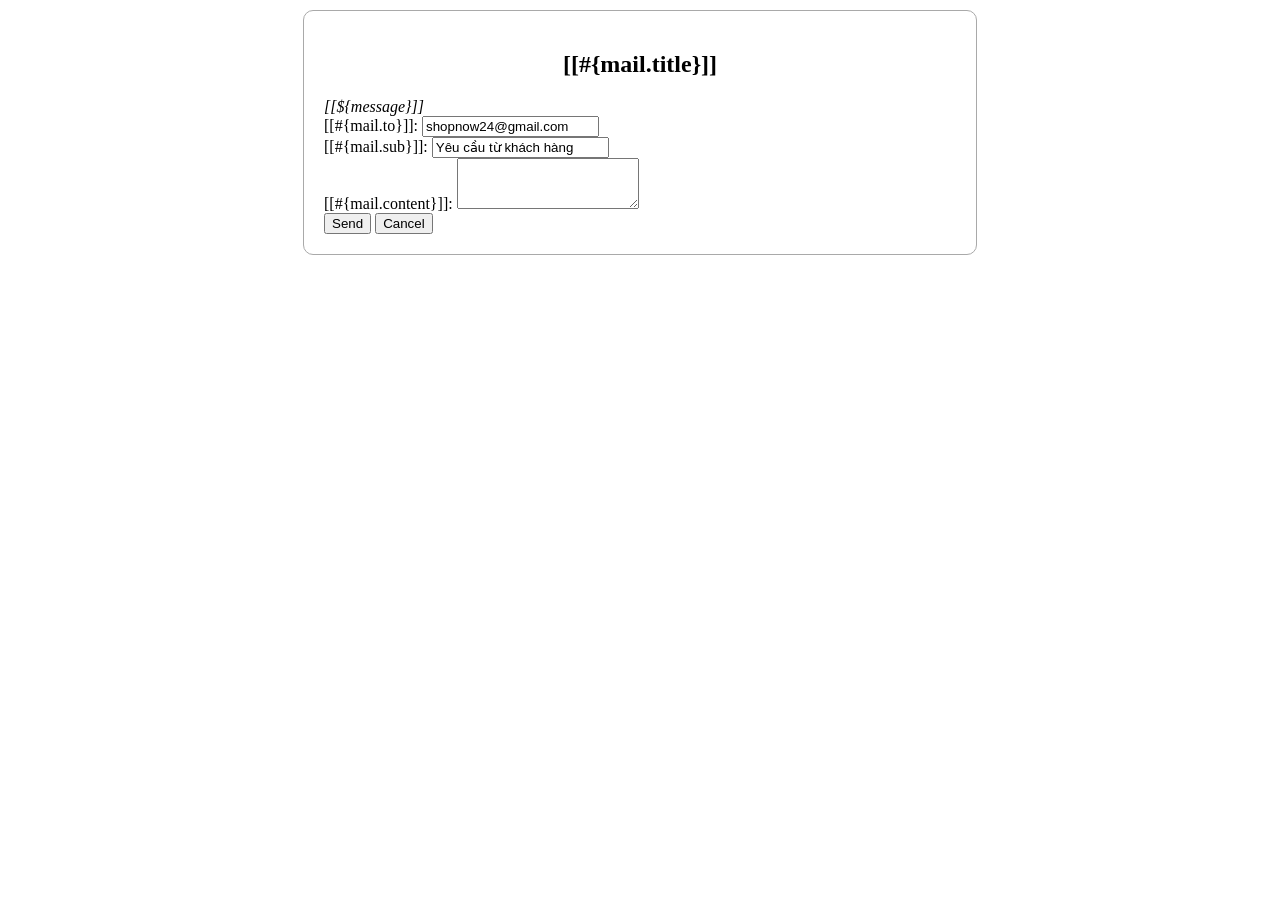
<file: src/main/resources/templates/SendMail/index.html>
<!DOCTYPE html>
<html xmlns:th="http://www.thymeleaf.org"
    th:replace="~{/layout/fragment :: dynamic(~{::main})}">

<body>
	<main>
		<div class="container" style="margin-top: 10px;">
			<div class="row"
				style="border: 1px darkgrey solid; border-radius: 10px; width: 50%; margin: 0 auto; padding: 20px;">
				<div class="col-sm-12">
					<h2 style="text-align: center;"><label>[[#{mail.title}]]</label></h2>
					<div th:if="${message != null}" class="alert alert-primary"
						role="alert"> 
					<i>[[${message}]]</i>
				</div>
					<form action="/user/send" method="post">
						<div class="form-group">
							<label>[[#{mail.to}]]: </label> 
							<input type="email" 
								class="form-control" name="to" value="shopnow24@gmail.com" readonly>
						</div>
						<div class="form-group">
							<label>[[#{mail.sub}]]:</label>
							<input type="text"
							class="form-control" name="subject" value="Yêu cầu từ khách hàng" readonly>
						</div>
						<div class="form-group">
							<label>[[#{mail.content}]]:</label>
							<textarea class="form-control" required rows="3"  name="content"></textarea>
						</div>
						<div class="btn-mail-bottom">
							<button type="submit" class="btn btn-primary mr-3">Send</button>
						<button type="reset" class="btn btn-primary">Cancel</button>
						</div>
					</form>
				</div>
			</div>
		</div>
	</main>	
</body>
</html>
</file>
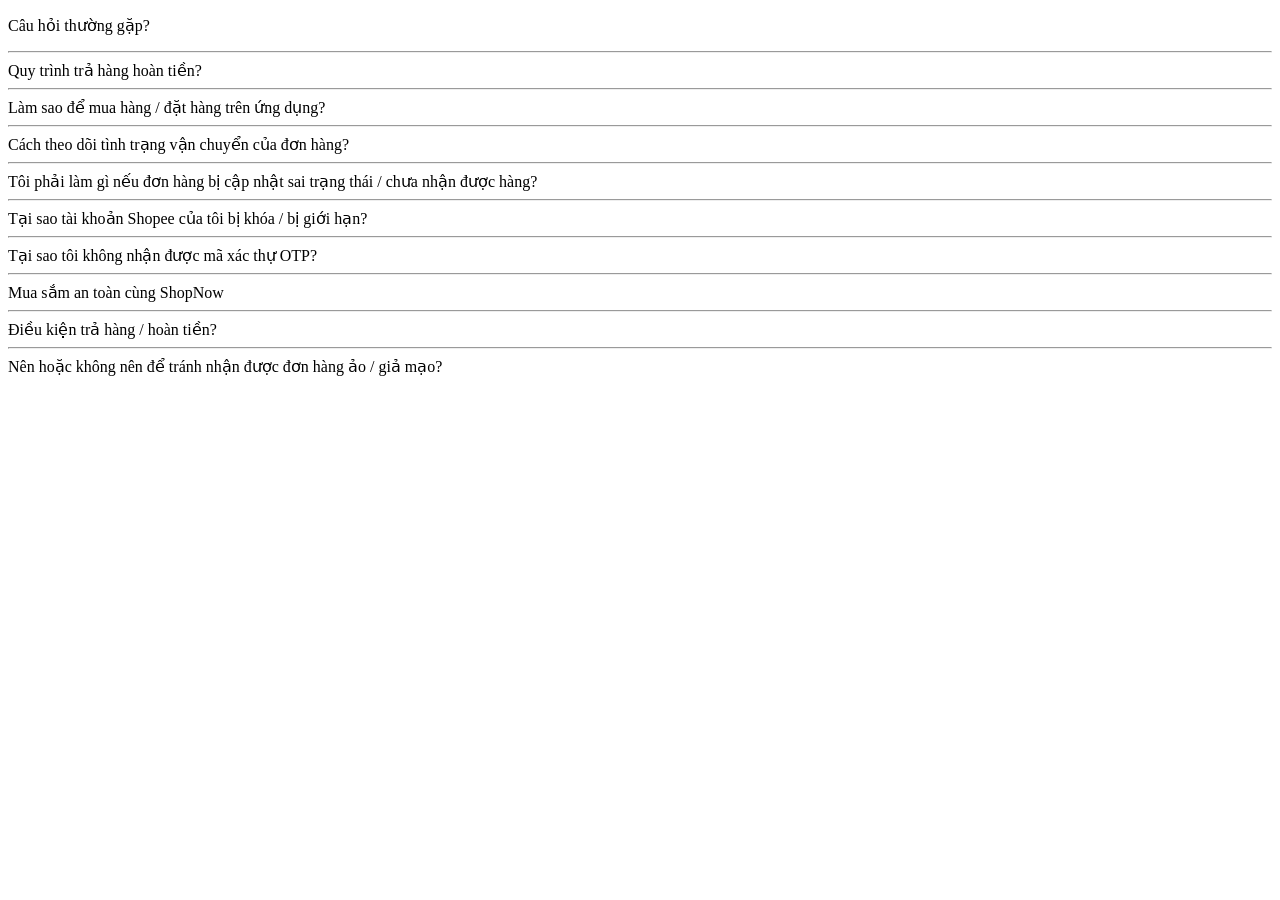
<file: src/main/resources/templates/help/help.html>
<!DOCTYPE html>
<html xmlns:th="http://www.thymeleaf.org" 
th:replace="~{/help/fragment :: dynamic(~{::body})}">
<body>
        <div class="col">
            <div class="content">
                <p class="fs-4 text-justify ">Câu hỏi thường gặp?</p>
            </div>
            <hr>
            <a th:href="@{help/help1}" type="button" class="btn">Quy trình trả hàng hoàn tiền?</a>
            <hr>
            <a th:href="@{help/help3}" type="button" class="btn">Làm sao để mua hàng / đặt hàng trên ứng dụng?</a>
            <hr>
            <a th:href="@{help/help2}" type="button" class="btn">Cách theo dõi tình trạng vận chuyển của đơn hàng?</a>
            <hr>
            <a th:href="@{help/help4}" type="button" class="btn">Tôi phải làm gì nếu đơn hàng bị cập nhật sai trạng thái / chưa nhận được
                hàng?</a>
            <hr>
            <a th:href="@{help/help5}" type="button" class="btn">Tại sao tài khoản Shopee của tôi bị khóa / bị giới hạn?</a>
            <hr>
            <a th:href="@{help/help6}" type="button" class="btn">Tại sao tôi không nhận được mã xác thự OTP?</a>
            <hr>
            <a th:href="@{help/help7}" type="button" class="btn">Mua sắm an toàn cùng ShopNow</a>
            <hr>
            <a th:href="@{help/help8}" type="button" class="btn">Điều kiện trả hàng / hoàn tiền?</a>
            <hr>
            <a th:href="@{help/help9}" type="button" class="btn">Nên hoặc không nên để tránh nhận được đơn hàng ảo / giả mạo?</a>
        </div>
</body>
</html>
</file>
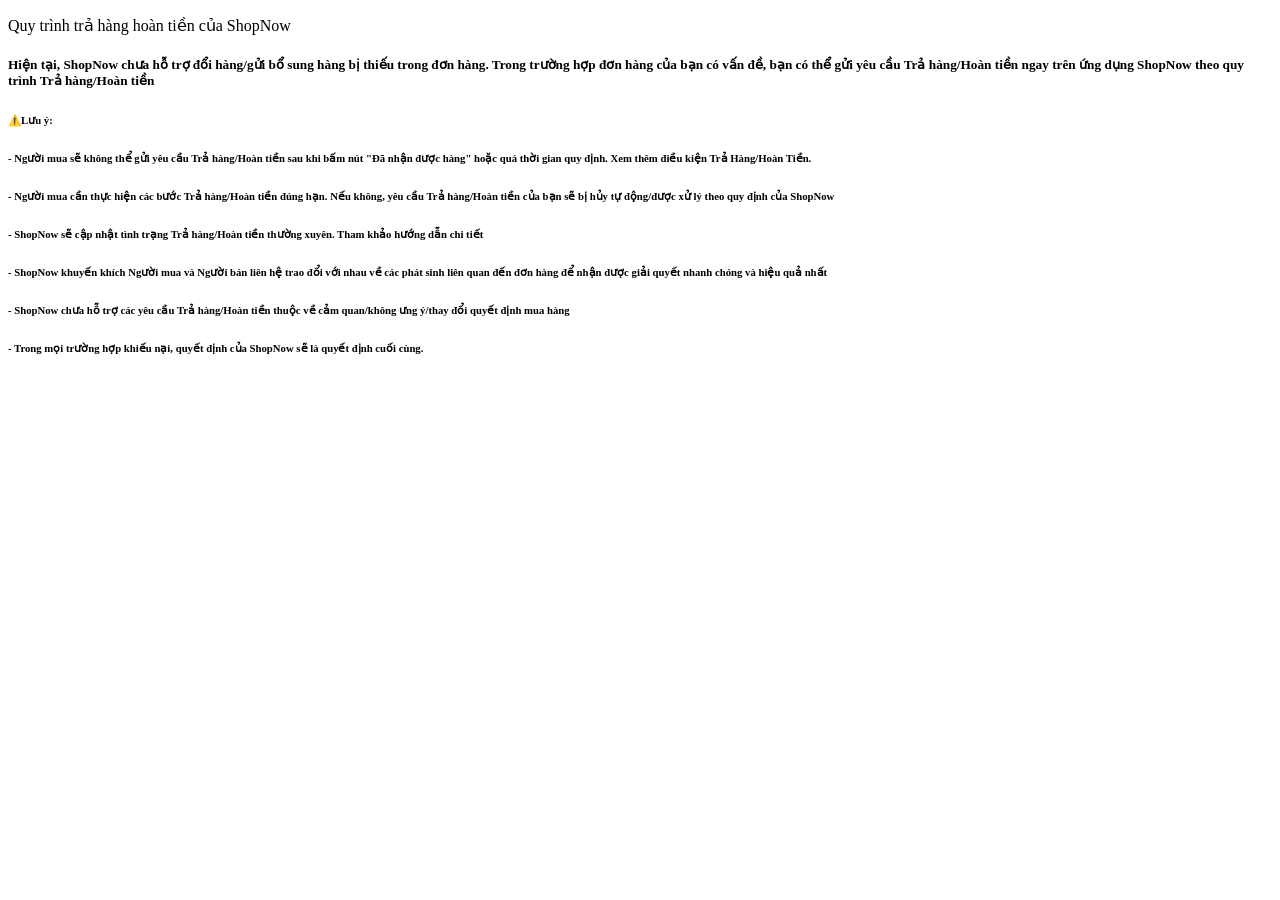
<file: src/main/resources/templates/help/help_1.html>
<!DOCTYPE html>
<html xmlns:th="http://www.thymeleaf.org" 
th:replace="~{/help/fragment :: dynamic(~{::body})}">
<link rel="shortcut icon" href=/assets/images/img_logoHome.png/>
<body>
    <div class="txt">
        <p class="fs-4  text-center text-justify  ">Quy trình trả hàng hoàn tiền của ShopNow</p>
    </div>
    <h5>Hiện tại, ShopNow chưa hỗ trợ đổi hàng/gửi bổ sung hàng bị thiếu trong đơn hàng. Trong trường hợp đơn hàng của
        bạn có vấn
        đề, bạn có thể gửi yêu cầu Trả hàng/Hoàn tiền ngay trên ứng dụng ShopNow theo quy trình Trả hàng/Hoàn tiền</h5>
    <h6 class="indent">⚠️Lưu ý:</h6>
    <h6 class="indent"> - Người mua sẽ không thể gửi yêu cầu Trả hàng/Hoàn tiền sau khi bấm nút "Đã nhận được hàng" hoặc
        quá thời gian quy định.
        Xem thêm điều kiện Trả Hàng/Hoàn Tiền.</h6>
    <h6 class="indent">- Người mua cần thực hiện các bước Trả hàng/Hoàn tiền đúng hạn. Nếu không, yêu cầu Trả hàng/Hoàn
        tiền của bạn sẽ bị hủy tự
        động/được xử lý theo quy định của ShopNow</h6>
    <h6 class="indent">- ShopNow sẽ cập nhật tình trạng Trả hàng/Hoàn tiền thường xuyên. Tham khảo hướng dẫn chi tiết
    </h6>
    <h6 class="indent">- ShopNow khuyến khích Người mua và Người bán liên hệ trao đổi với nhau về các phát sinh liên quan
        đến đơn hàng để nhận
        được giải quyết nhanh chóng và hiệu quả nhất</h6>
    <h6 class="indent"> - ShopNow chưa hỗ trợ các yêu cầu Trả hàng/Hoàn tiền thuộc về cảm quan/không ưng ý/thay đổi quyết
        định mua hàng</h6>
    <h6 class="indent">- Trong mọi trường hợp khiếu nại, quyết định của ShopNow sẽ là quyết định cuối cùng.</h6>
</body>

</html>
</file>
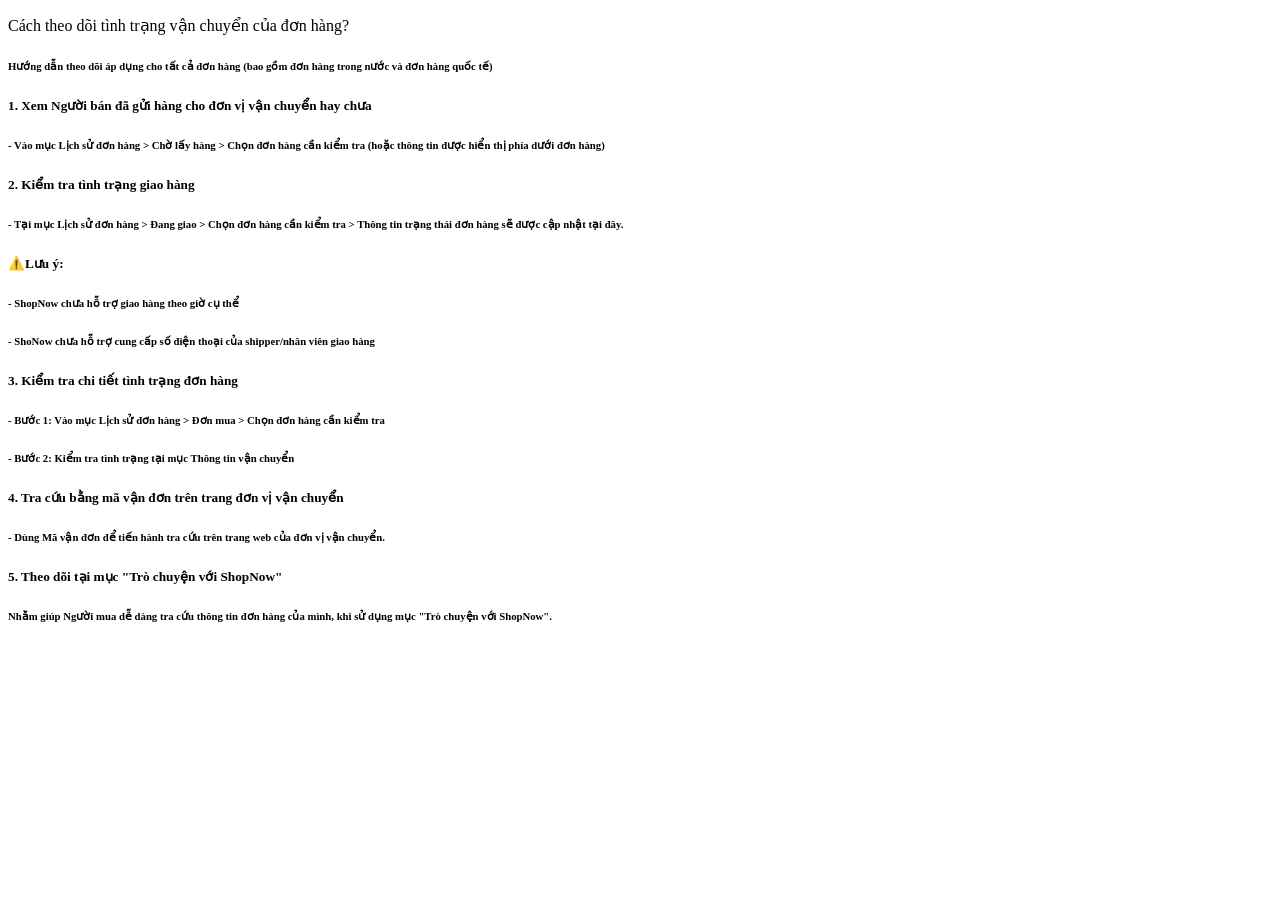
<file: src/main/resources/templates/help/help_2.html>
<!DOCTYPE html>
<html xmlns:th="http://www.thymeleaf.org" 
th:replace="~{/help/fragment :: dynamic(~{::body})}">
<body>
    <div class="txt">
        <p class="fs-4  text-center text-justify  ">Cách theo dõi tình trạng vận chuyển của đơn hàng?</p>
    </div>
    <h6>Hướng dẫn theo dõi áp dụng cho tất cả đơn hàng (bao gồm đơn hàng trong nước và đơn hàng quốc tế)</h6>
    <h5>1. Xem Người bán đã gửi hàng cho đơn vị vận chuyển hay chưa</h5>
    <h6 class="indent">- Vào mục Lịch sử đơn hàng > Chờ lấy hàng > Chọn đơn hàng cần kiểm tra (hoặc thông tin được hiển thị phía dưới
        đơn hàng)</h6>
    <h5>2. Kiểm tra tình trạng giao hàng</h5>
    <h6 class="indent"> - Tại mục Lịch sử đơn hàng > Đang giao > Chọn đơn hàng cần kiểm tra > Thông tin trạng thái đơn hàng sẽ được
        cập nhật tại đây.</h6>
    <h5>⚠️Lưu ý:</h5>
    <h6 class="indent">- ShopNow chưa hỗ trợ giao hàng theo giờ cụ thể</h6>
    <h6 class="indent">- ShoNow chưa hỗ trợ cung cấp số điện thoại của shipper/nhân viên giao hàng
    </h6>
    <h5>3. Kiểm tra chi tiết tình trạng đơn hàng</h5>
    <h6 class="indent">- Bước 1: Vào mục Lịch sử đơn hàng > Đơn mua > Chọn đơn hàng cần kiểm tra</h6>
    <h6 class="indent"> - Bước 2: Kiểm tra tình trạng tại mục Thông tin vận chuyển</h6>
    <h5>4. Tra cứu bằng mã vận đơn trên trang đơn vị vận chuyển</h5>
    <h6 class="indent">- Dùng Mã vận đơn để tiến hành tra cứu trên trang web của đơn vị vận chuyển.</h6>
    <h5>5. Theo dõi tại mục "Trò chuyện với ShopNow"</h5>
    <h6 class="indent">Nhằm giúp Người mua dễ dàng tra cứu thông tin đơn hàng của mình, khi sử dụng mục "Trò chuyện với
        ShopNow".</h6>
</body>
</html>
</file>
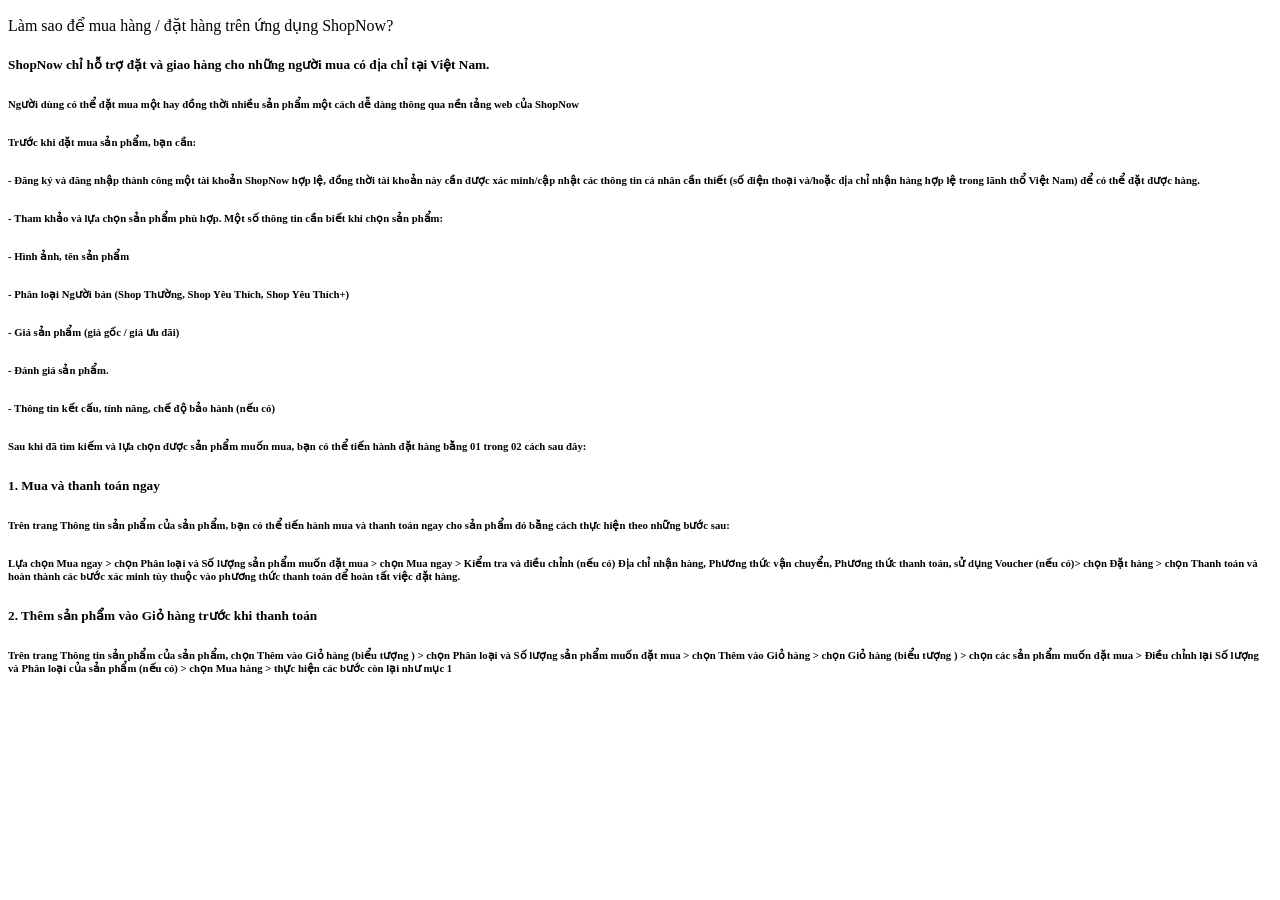
<file: src/main/resources/templates/help/help_3.html>
<!DOCTYPE html>
<html xmlns:th="http://www.thymeleaf.org" 
th:replace="~{/help/fragment :: dynamic(~{::body})}">
<body>
    <div class="txt">
        <p class="fs-4  text-center text-justify  ">Làm sao để mua hàng / đặt hàng trên ứng dụng ShopNow?</p>
    </div>
    <h5>ShopNow chỉ hỗ trợ đặt và giao hàng cho những người mua có địa chỉ tại Việt Nam.</h5>
    <h6>Người dùng có thể đặt mua một hay đồng thời nhiều sản phẩm một cách dễ dàng thông qua nền
        tảng web của ShopNow</h6>
    <h6>Trước khi đặt mua sản phẩm, bạn cần:</h6>
    <h6 class="indent"> - Đăng ký và đăng nhập thành công một tài khoản ShopNow hợp lệ, đồng thời tài khoản này cần được
        xác minh/cập nhật các
        thông tin cá nhân cần thiết (số điện thoại và/hoặc địa chỉ nhận hàng hợp lệ trong lãnh thổ Việt Nam) để có thể
        đặt được
        hàng.</h6>
    <h6 class="indent">- Tham khảo và lựa chọn sản phẩm phù hợp. Một số thông tin cần biết khi chọn sản phẩm:</h6>
    <h6 class="indent">- Hình ảnh, tên sản phẩm
    </h6>
    <h6 class="indent">- Phân loại Người bán (Shop Thường, Shop Yêu Thích, Shop Yêu Thích+)</h6>
    <h6 class="indent"> - Giá sản phẩm (giá gốc / giá ưu đãi)</h6>
    <h6 class="indent">- Đánh giá sản phẩm.</h6>
    <h6 class="indent">- Thông tin kết cấu, tính năng, chế độ bảo hành (nếu có)</h6>
    <h6>Sau khi đã tìm kiếm và lựa chọn được sản phẩm muốn mua, bạn có thể tiến hành đặt hàng bằng 01 trong 02 cách sau
        đây:</h6>
    <h5>1. Mua và thanh toán ngay</h5>
    <h6>Trên trang Thông tin sản phẩm của sản phẩm, bạn có thể tiến hành mua và thanh toán ngay cho sản phẩm đó bằng
        cách thực
        hiện theo những bước sau:</h6>
    <h6>Lựa chọn Mua ngay > chọn Phân loại và Số lượng sản phẩm muốn đặt mua > chọn Mua ngay > Kiểm tra và điều chỉnh
        (nếu có)
        Địa chỉ nhận hàng, Phương thức vận chuyển, Phương thức thanh toán, sử dụng Voucher (nếu có)> chọn
        Đặt
        hàng > chọn Thanh toán và hoàn thành các bước xác minh tùy thuộc vào phương thức thanh toán để hoàn tất việc đặt
        hàng.</h6>
    <h5>2. Thêm sản phẩm vào Giỏ hàng trước khi thanh toán</h5>
    <h6>Trên trang Thông tin sản phẩm của sản phẩm, chọn Thêm vào Giỏ hàng (biểu tượng ) > chọn Phân loại và Số lượng
        sản phẩm
        muốn đặt mua > chọn Thêm vào Giỏ hàng > chọn Giỏ hàng (biểu tượng ) > chọn các sản phẩm muốn đặt mua > Điều
        chỉnh lại Số
        lượng và Phân loại của sản phẩm (nếu có) > chọn Mua hàng > thực hiện các bước còn lại như mục 1</h6>
</body>
</html>
</file>
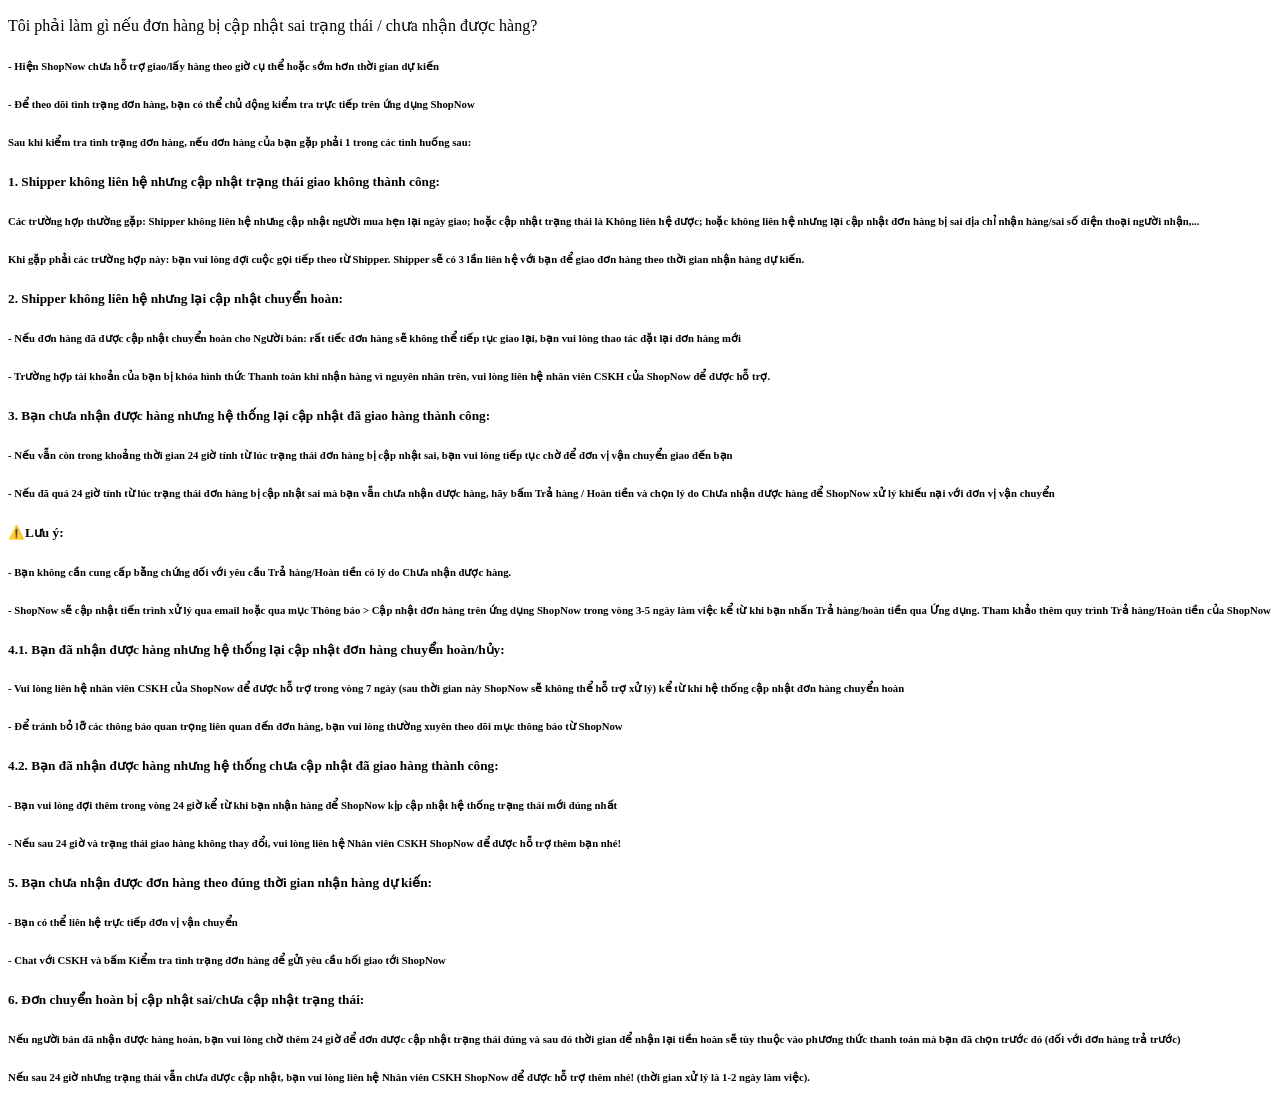
<file: src/main/resources/templates/help/help_4.html>
<!DOCTYPE html>
<html xmlns:th="http://www.thymeleaf.org" 
th:replace="~{/help/fragment :: dynamic(~{::body})}">
<body>
    <div class="txt">
        <p class="fs-4  text-center text-justify  ">Tôi phải làm gì nếu đơn hàng bị cập nhật sai trạng thái / chưa nhận
            được hàng?</p>
    </div>
    <h6 class="indent">- Hiện ShopNow chưa hỗ trợ giao/lấy hàng theo giờ cụ thể hoặc sớm hơn thời gian dự kiến</h6>
    <h6 class="indent">- Để theo dõi tình trạng đơn hàng, bạn có thể chủ động kiểm tra trực tiếp trên ứng dụng ShopNow
    </h6>
    <h6>Sau khi kiểm tra tình trạng đơn hàng, nếu đơn hàng của bạn gặp phải 1 trong các tình huống sau:</h6>
    <h5>1. Shipper không liên hệ nhưng cập nhật trạng thái giao không thành công:</h5>
    <h6 class="indent">Các trường hợp thường gặp: Shipper không liên hệ nhưng cập nhật người mua hẹn lại ngày giao; hoặc
        cập nhật trạng thái là
        Không liên hệ được; hoặc không liên hệ nhưng lại cập nhật đơn hàng bị sai địa chỉ nhận hàng/sai số điện thoại
        người
        nhận,...</h6>
    <h6 class="indent">Khi gặp phải các trường hợp này: bạn vui lòng đợi cuộc gọi tiếp theo từ Shipper. Shipper sẽ có 3
        lần liên hệ với bạn để
        giao đơn hàng theo thời gian nhận hàng dự kiến.</h6>
    <h5>2. Shipper không liên hệ nhưng lại cập nhật chuyển hoàn:</h5>
    <h6 class="indent">- Nếu đơn hàng đã được cập nhật chuyển hoàn cho Người bán: rất tiếc đơn hàng sẽ không thể tiếp
        tục giao lại, bạn vui lòng
        thao tác đặt lại đơn hàng mới</h6>
    <h6 class="indent">- Trường hợp tài khoản của bạn bị khóa hình thức Thanh toán khi nhận hàng vì nguyên nhân trên,
        vui lòng liên hệ nhân viên
        CSKH của ShopNow để được hỗ trợ.
    </h6>
    <h5>3. Bạn chưa nhận được hàng nhưng hệ thống lại cập nhật đã giao hàng thành công:</h5>
    <h6 class="indent">- Nếu vẫn còn trong khoảng thời gian 24 giờ tính từ lúc trạng thái đơn hàng bị cập nhật sai, bạn
        vui lòng tiếp tục chờ để
        đơn vị vận chuyển giao đến bạn</h6>
    <h6 class="indent"> - Nếu đã quá 24 giờ tính từ lúc trạng thái đơn hàng bị cập nhật sai mà bạn vẫn chưa nhận được
        hàng, hãy bấm Trả hàng / Hoàn
        tiền và chọn lý do Chưa nhận được hàng để ShopNow xử lý khiếu nại với đơn vị vận chuyển</h6>
    <h5>⚠️Lưu ý:</h5>
    <h6 class="indent">- Bạn không cần cung cấp bằng chứng đối với yêu cầu Trả hàng/Hoàn tiền có lý do Chưa nhận được
        hàng.</h6>
    <h6 class="indent">- ShopNow sẽ cập nhật tiến trình xử lý qua email hoặc qua mục Thông báo > Cập nhật đơn hàng trên
        ứng dụng ShopNow
        trong vòng
        3-5 ngày làm việc kể từ khi bạn nhấn Trả hàng/hoàn tiền qua Ứng dụng. Tham khảo thêm quy trình Trả hàng/Hoàn
        tiền của
        ShopNow</h6>
    <h5>4.1. Bạn đã nhận được hàng nhưng hệ thống lại cập nhật đơn hàng chuyển hoàn/hủy:</h5>
    <h6 class="indent">- Vui lòng liên hệ nhân viên CSKH của ShopNow để được hỗ trợ trong vòng 7 ngày (sau thời gian này
        ShopNow sẽ không thể hỗ
        trợ xử lý) kể từ khi hệ thống cập nhật đơn hàng chuyển hoàn</h6>
    <h6 class="indent">- Để tránh bỏ lỡ các thông báo quan trọng liên quan đến đơn hàng, bạn vui lòng thường xuyên theo
        dõi mục thông báo từ
        ShopNow</h6>
    <h5>4.2. Bạn đã nhận được hàng nhưng hệ thống chưa cập nhật đã giao hàng thành công:</h5>
    <h6 class="indent">- Bạn vui lòng đợi thêm trong vòng 24 giờ kể từ khi bạn nhận hàng để ShopNow kịp cập nhật hệ
        thống trạng thái mới đúng nhất</h6>
    <h6 class="indent">- Nếu sau 24 giờ và trạng thái giao hàng không thay đổi, vui lòng liên hệ Nhân viên CSKH ShopNow
        để được hỗ trợ thêm bạn
        nhé!
    </h6>
    <h5>5. Bạn chưa nhận được đơn hàng theo đúng thời gian nhận hàng dự kiến:</h5>
    <h6 class="indent">- Bạn có thể liên hệ trực tiếp đơn vị vận chuyển</h6>
    <h6 class="indent">- Chat với CSKH và bấm Kiểm tra tình trạng đơn hàng để gửi yêu cầu hối giao tới ShopNow</h6>
    <h5>6. Đơn chuyển hoàn bị cập nhật sai/chưa cập nhật trạng thái:</h5>
    <h6 class="indent">Nếu người bán đã nhận được hàng hoàn, bạn vui lòng chờ thêm 24 giờ để đơn được cập nhật trạng
        thái đúng và sau đó thời
        gian để nhận lại tiền hoàn sẽ tùy thuộc vào phương thức thanh toán mà bạn đã chọn trước đó (đối với đơn hàng trả
        trước)</h6>
    <h6 class="indent">Nếu sau 24 giờ nhưng trạng thái vẫn chưa được cập nhật, bạn vui lòng liên hệ Nhân viên CSKH
        ShopNow để được hỗ trợ thêm
        nhé! (thời gian xử lý là 1-2 ngày làm việc).</h6>
</body>
</html>
</file>
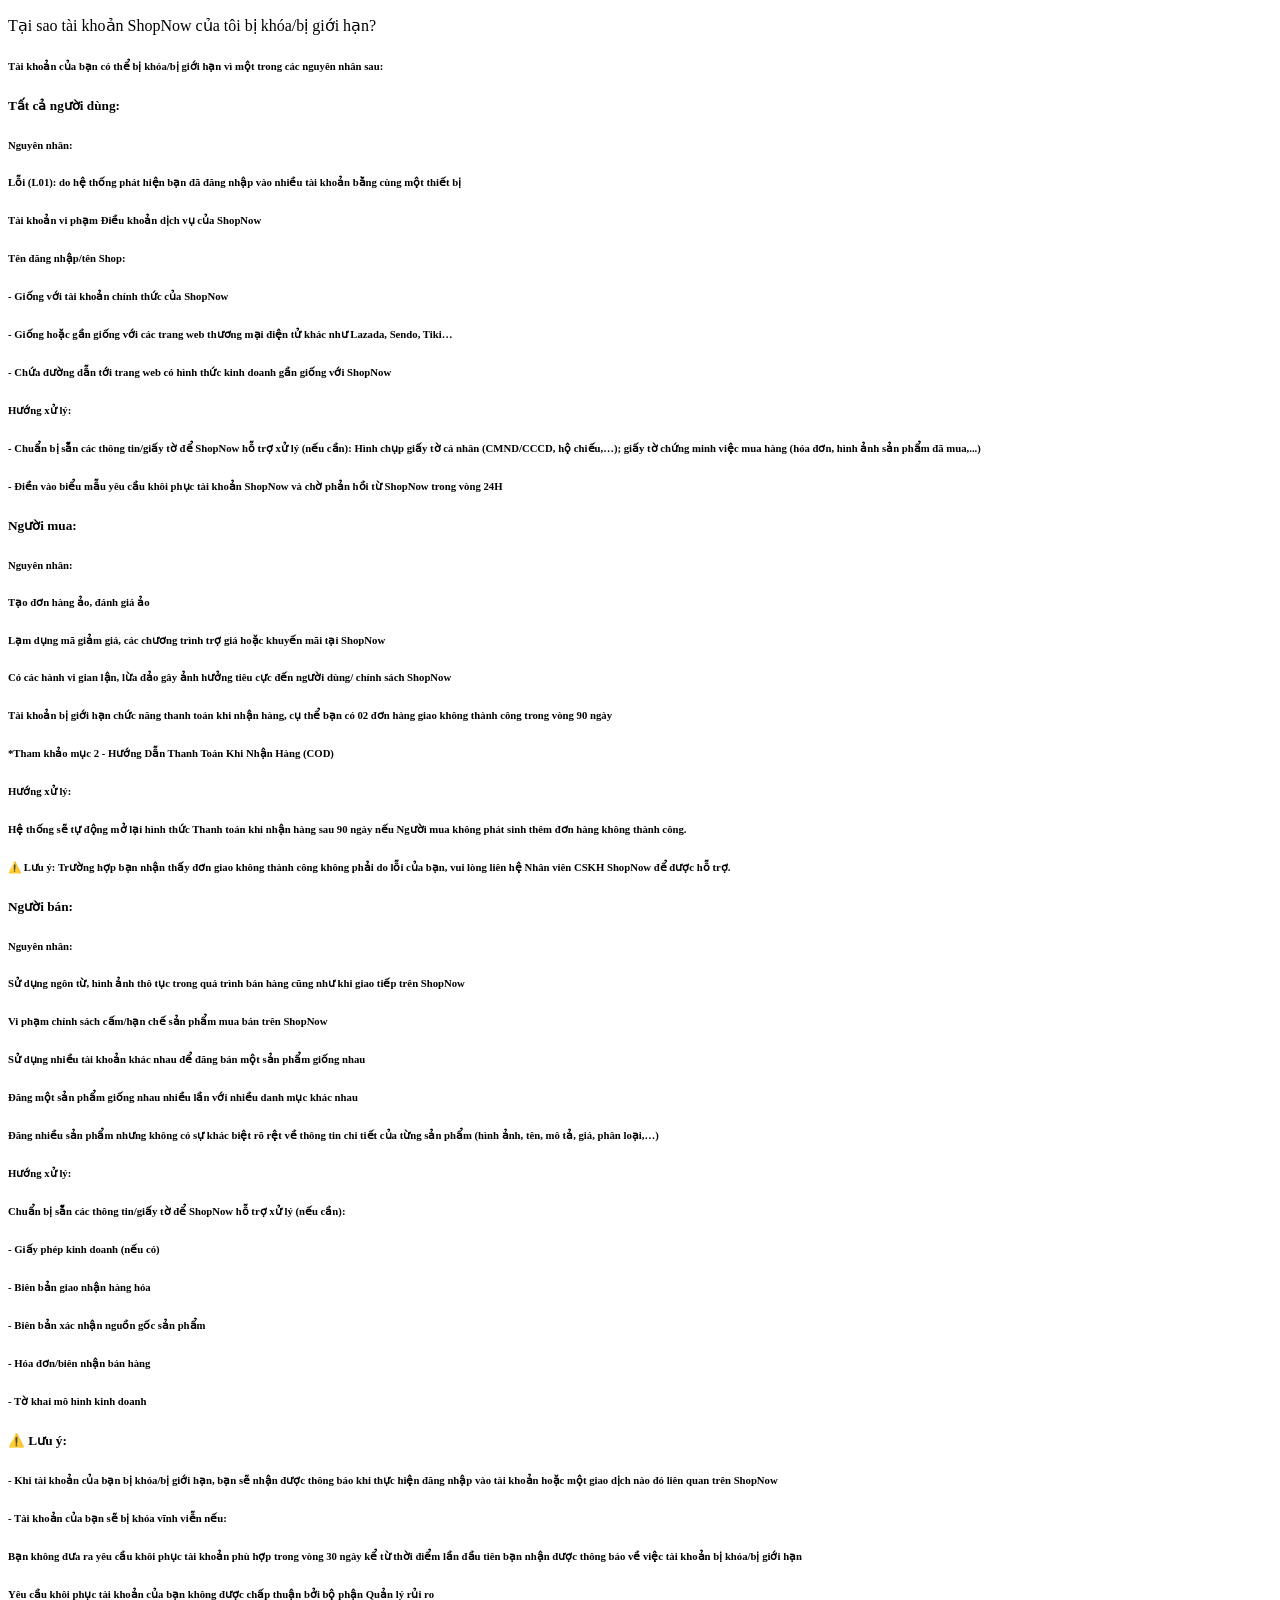
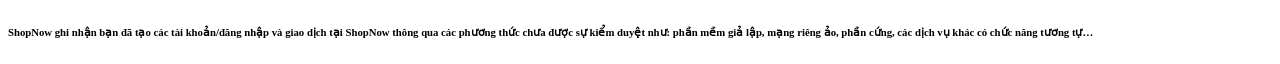
<file: src/main/resources/templates/help/help_5.html>
<!DOCTYPE html>
<html xmlns:th="http://www.thymeleaf.org" 
th:replace="~{/help/fragment :: dynamic(~{::body})}">
<body>
    <div class="txt">
        <p class="fs-4  text-center text-justify  ">Tại sao tài khoản ShopNow của tôi bị khóa/bị giới hạn?</p>
    </div>
    <h6 class="indent">Tài khoản của bạn có thể bị khóa/bị giới hạn vì một trong các nguyên nhân sau:</h6>
    <h5>Tất cả người dùng:</h5>
    <h6>Nguyên nhân:</h6>
    <h6 class="indent">Lỗi (L01): do hệ thống phát hiện bạn đã đăng nhập vào nhiều tài khoản bằng cùng một thiết bị
    </h6>
    <h6 class="indent">Tài khoản vi phạm Điều khoản dịch vụ của ShopNow</h6>
    <h6 class="indent">Tên đăng nhập/tên Shop:</h6>
    <h6 class="indent">- Giống với tài khoản chính thức của ShopNow</h6>
    <h6 class="indent">- Giống hoặc gần giống với các trang web thương mại điện tử khác như Lazada, Sendo, Tiki…</h6>
    <h6 class="indent">- Chứa đường dẫn tới trang web có hình thức kinh doanh gần giống với ShopNow</h6>
    <h6>Hướng xử lý:</h6>
    <h6 class="indent">- Chuẩn bị sẵn các thông tin/giấy tờ để ShopNow hỗ trợ xử lý (nếu cần): Hình chụp giấy tờ cá nhân
        (CMND/CCCD, hộ
        chiếu,…); giấy tờ chứng minh việc mua hàng (hóa đơn, hình ảnh sản phẩm đã mua,...)</h6>
    <h6 class="indent">- Điền vào biểu mẫu yêu cầu khôi phục tài khoản ShopNow và chờ phản hồi từ ShopNow trong vòng 24H
    </h6>
    <h5>Người mua:</h5>
    <h6>Nguyên nhân:</h6>
    <h6>Tạo đơn hàng ảo, đánh giá ảo</h6>
    <h6>Lạm dụng mã giảm giá, các chương trình trợ giá hoặc khuyến mãi tại ShopNow</h6>
    <h6>Có các hành vi gian lận, lừa đảo gây ảnh hưởng tiêu cực đến người dùng/ chính sách ShopNow</h6>
    <h6>Tài khoản bị giới hạn chức năng thanh toán khi nhận hàng, cụ thể bạn có 02 đơn hàng giao không thành công trong
        vòng 90
        ngày</h6>
    <h6>*Tham khảo mục 2 - Hướng Dẫn Thanh Toán Khi Nhận Hàng (COD)</h6>
    <h6>Hướng xử lý:</h6>
    <h6>Hệ thống sẽ tự động mở lại hình thức Thanh toán khi nhận hàng sau 90 ngày nếu Người mua không phát sinh thêm đơn
        hàng
        không thành công.</h6>
    <h6>⚠️ Lưu ý: Trường hợp bạn nhận thấy đơn giao không thành công không phải do lỗi của bạn, vui lòng liên hệ Nhân
        viên CSKH
        ShopNow để được hỗ trợ.</h6>
    <h5>Người bán:</h5>
    <h6>Nguyên nhân:</h6>
    <h6>Sử dụng ngôn từ, hình ảnh thô tục trong quá trình bán hàng cũng như khi giao tiếp trên ShopNow</h6>
    <h6>Vi phạm chính sách cấm/hạn chế sản phẩm mua bán trên ShopNow</h6>
    <h6>Sử dụng nhiều tài khoản khác nhau để đăng bán một sản phẩm giống nhau</h6>
    <h6>Đăng một sản phẩm giống nhau nhiều lần với nhiều danh mục khác nhau</h6>
    <h6>Đăng nhiều sản phẩm nhưng không có sự khác biệt rõ rệt về thông tin chi tiết của từng sản phẩm (hình ảnh, tên,
        mô tả,
        giá, phân loại,…)</h6>
    <h6>Hướng xử lý:</h6>
    <h6>Chuẩn bị sẵn các thông tin/giấy tờ để ShopNow hỗ trợ xử lý (nếu cần):</h6>
    <h6 class="indent">- Giấy phép kinh doanh (nếu có)</h6>
    <h6 class="indent">- Biên bản giao nhận hàng hóa</h6>
    <h6 class="indent">- Biên bản xác nhận nguồn gốc sản phẩm</h6>
    <h6 class="indent">- Hóa đơn/biên nhận bán hàng</h6>
    <h6 class="indent">- Tờ khai mô hình kinh doanh</h6>
    <h5>⚠️ Lưu ý:</h5>
    <h6>- Khi tài khoản của bạn bị khóa/bị giới hạn, bạn sẽ nhận được thông báo khi thực hiện đăng nhập vào tài khoản
        hoặc một
        giao dịch nào đó liên quan trên ShopNow
    </h6>
    <h6>- Tài khoản của bạn sẽ bị khóa vĩnh viễn nếu:</h6>
    <h6 class="indent">Bạn không đưa ra yêu cầu khôi phục tài khoản phù hợp trong vòng 30 ngày kể từ thời điểm lần đầu
        tiên bạn nhận được thông
        báo về việc tài khoản bị khóa/bị giới hạn</h6>
    <h6 class="indent">Yêu cầu khôi phục tài khoản của bạn không được chấp thuận bởi bộ phận Quản lý rủi ro</h6>
    <h6 class="indent">ShopNow ghi nhận bạn đã tạo các tài khoản/đăng nhập và giao dịch tại ShopNow thông qua các phương
        thức chưa được sự kiểm
        duyệt như: phần mềm giả lập, mạng riêng ảo, phần cứng, các dịch vụ khác có chức năng tương tự…</h6>
</body>
</html>
</file>
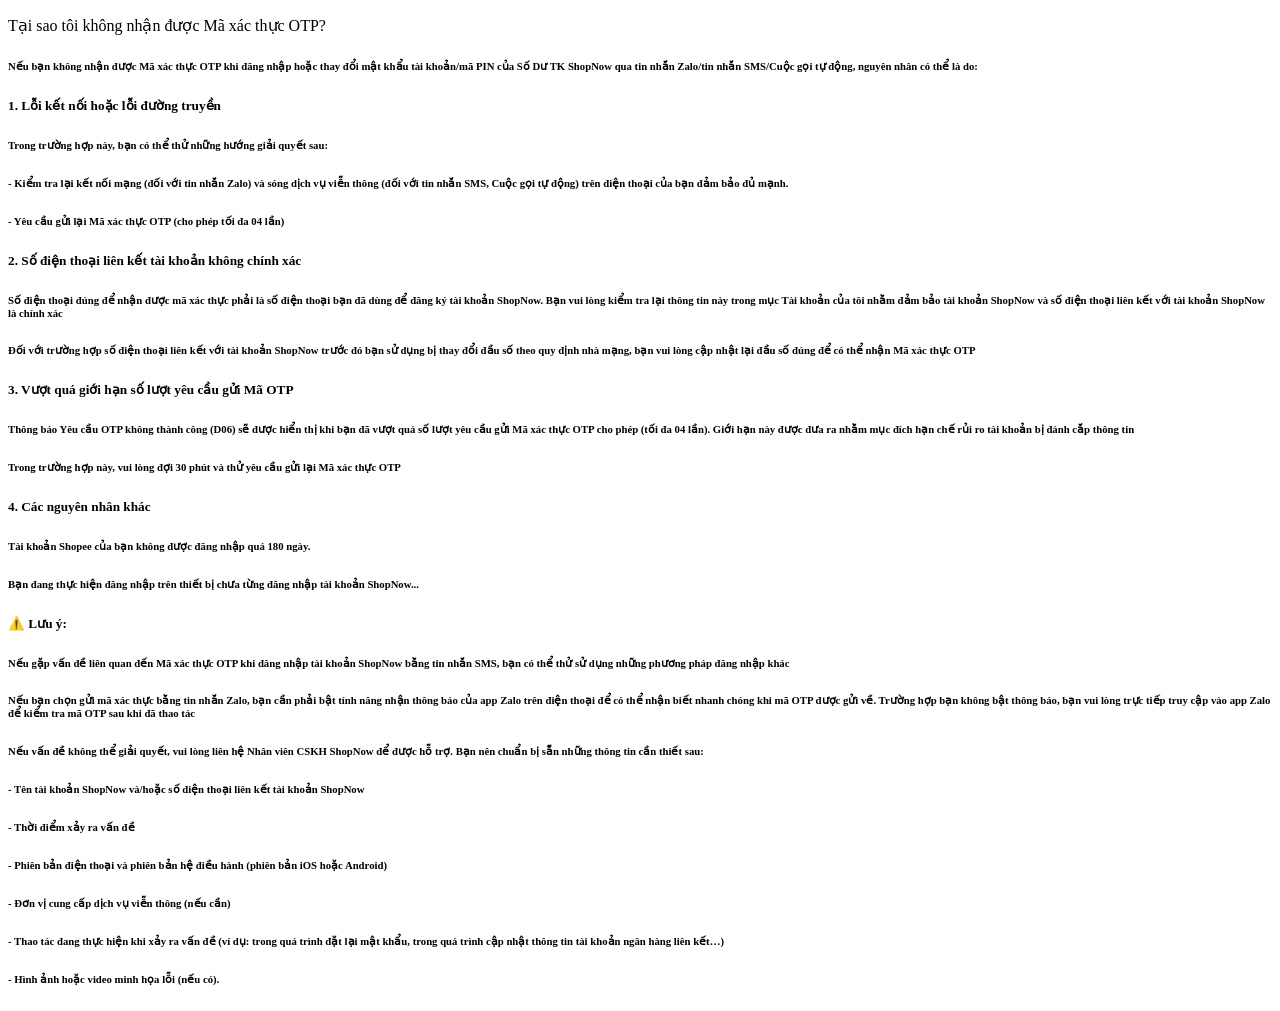
<file: src/main/resources/templates/help/help_6.html>
<!DOCTYPE html>
<html xmlns:th="http://www.thymeleaf.org" 
th:replace="~{/help/fragment :: dynamic(~{::body})}">
<body>
    <div class="txt">
        <p class="fs-4  text-center text-justify  ">Tại sao tôi không nhận được Mã xác thực OTP?</p>
    </div>
    <h6 class="indent">Nếu bạn không nhận được Mã xác thực OTP khi đăng nhập hoặc thay đổi mật khẩu tài khoản/mã PIN của
        Số Dư TK ShopNow qua
        tin nhắn Zalo/tin nhắn SMS/Cuộc gọi tự động, nguyên nhân có thể là do:</h6>
    <h5>1. Lỗi kết nối hoặc lỗi đường truyền</h5>
    <h6>Trong trường hợp này, bạn có thể thử những hướng giải quyết sau:</h6>
    <h6 class="indent">- Kiểm tra lại kết nối mạng (đối với tin nhắn Zalo) và sóng dịch vụ viễn thông (đối với tin nhắn
        SMS, Cuộc gọi tự động)
        trên điện thoại của bạn đảm bảo đủ mạnh.</h6>
    <h6 class="indent">- Yêu cầu gửi lại Mã xác thực OTP (cho phép tối đa 04 lần)</h6>
    <h5>2. Số điện thoại liên kết tài khoản không chính xác</h5>
    <h6>Số điện thoại đúng để nhận được mã xác thực phải là số điện thoại bạn đã dùng để đăng ký tài khoản ShopNow. Bạn
        vui lòng
        kiểm tra lại thông tin này trong mục Tài khoản của tôi nhằm đảm bảo tài khoản ShopNow và số điện thoại liên kết
        với tài
        khoản ShopNow là chính xác</h6>
    <h6>Đối với trường hợp số điện thoại liên kết với tài khoản ShopNow trước đó bạn sử dụng bị thay đổi đầu số theo quy
        định nhà
        mạng, bạn vui lòng cập nhật lại đầu số đúng để có thể nhận Mã xác thực OTP</h6>
    <h5>3. Vượt quá giới hạn số lượt yêu cầu gửi Mã OTP</h5>
    <h6>Thông báo Yêu cầu OTP không thành công (D06) sẽ được hiển thị khi bạn đã vượt quá số lượt yêu cầu gửi Mã xác
        thực OTP
        cho phép (tối đa 04 lần). Giới hạn này được đưa ra nhằm mục đích hạn chế rủi ro tài khoản bị đánh cắp thông tin
    </h6>
    <h6>Trong trường hợp này, vui lòng đợi 30 phút và thử yêu cầu gửi lại Mã xác thực OTP</h6>
    <h5>4. Các nguyên nhân khác</h5>
    <h6>Tài khoản Shopee của bạn không được đăng nhập quá 180 ngày.
    </h6>
    <h6>Bạn đang thực hiện đăng nhập trên thiết bị chưa từng đăng nhập tài khoản ShopNow...</h6>
    <h5>⚠️ Lưu ý:</h5>
    <h6>Nếu gặp vấn đề liên quan đến Mã xác thực OTP khi đăng nhập tài khoản ShopNow bằng tin nhắn SMS, bạn có thể thử
        sử dụng
        những phương pháp đăng nhập khác</h6>
    <h6>Nếu bạn chọn gửi mã xác thực bằng tin nhắn Zalo, bạn cần phải bật tính năng nhận thông báo của app Zalo trên
        điện thoại
        để có thể nhận biết nhanh chóng khi mã OTP được gửi về. Trường hợp bạn không bật thông báo, bạn vui lòng trực
        tiếp truy
        cập vào app Zalo để kiểm tra mã OTP sau khi đã thao tác</h6>
    <h6>Nếu vấn đề không thể giải quyết, vui lòng liên hệ Nhân viên CSKH ShopNow để được hỗ trợ. Bạn nên chuẩn bị sẵn
        những thông
        tin cần thiết sau:</h6>
    <h6 class="indent">- Tên tài khoản ShopNow và/hoặc số điện thoại liên kết tài khoản ShopNow</h6>
    <h6 class="indent">- Thời điểm xảy ra vấn đề</h6>
    <h6 class="indent">- Phiên bản điện thoại và phiên bản hệ điều hành (phiên bản iOS hoặc Android)</h6>
    <h6 class="indent">- Đơn vị cung cấp dịch vụ viễn thông (nếu cần)</h6>
    <h6 class="indent">- Thao tác đang thực hiện khi xảy ra vấn đề (ví dụ: trong quá trình đặt lại mật khẩu, trong quá
        trình cập nhật thông tin
        tài khoản ngân hàng liên kết…)</h6>
    <h6 class="indent">- Hình ảnh hoặc video minh họa lỗi (nếu có).
    </h6>
</body>
</html>
</file>
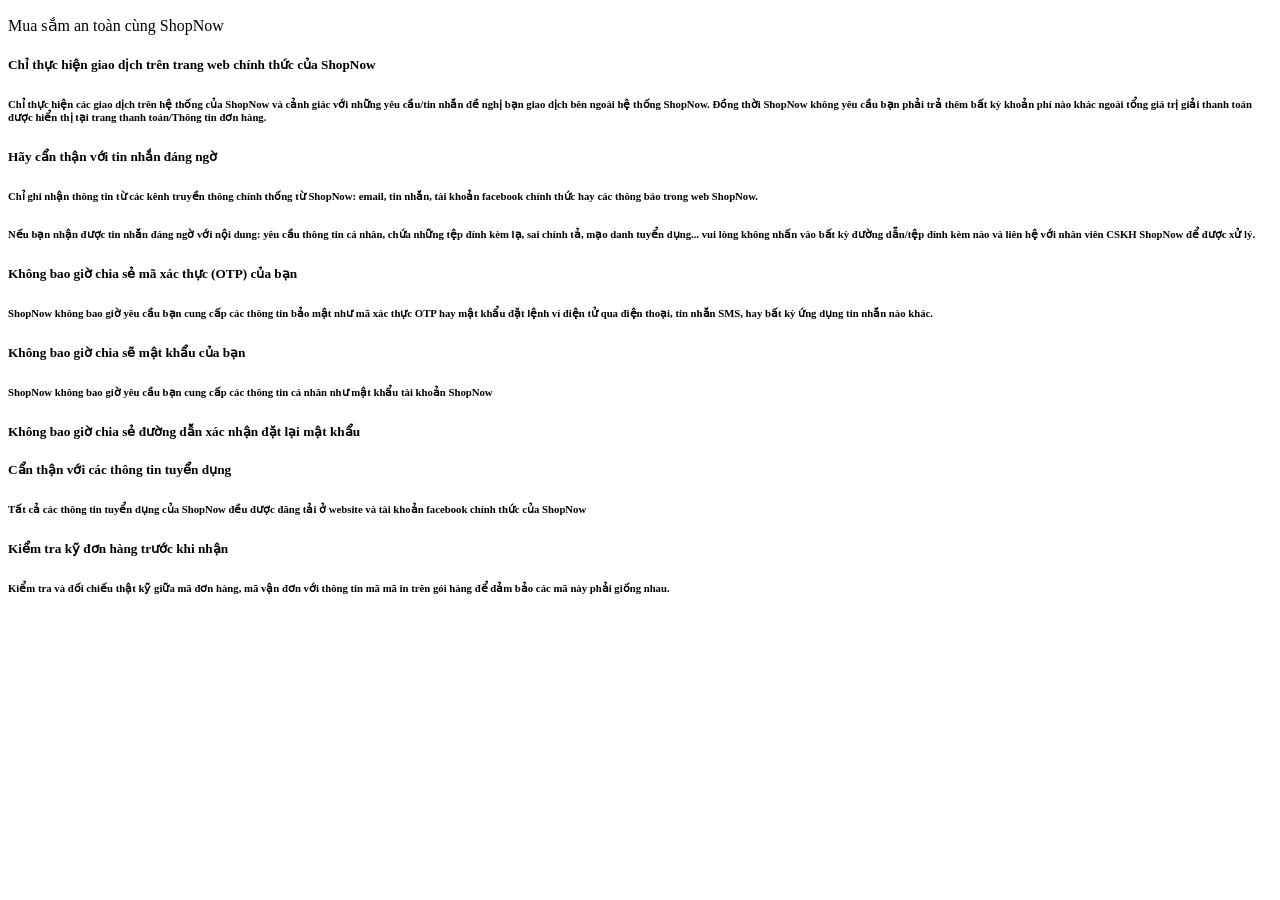
<file: src/main/resources/templates/help/help_7.html>
<!DOCTYPE html>
<html xmlns:th="http://www.thymeleaf.org" 
th:replace="~{/help/fragment :: dynamic(~{::body})}">
<body>
    <div class="txt">
        <p class="fs-4  text-center text-justify  ">Mua sắm an toàn cùng ShopNow</p>
    </div>
    <h5>Chỉ thực hiện giao dịch trên trang web chính thức của ShopNow</h5>
    <h6 class="indent">Chỉ thực hiện các giao dịch trên hệ thống của ShopNow và cảnh giác với những yêu cầu/tin nhắn đề
        nghị bạn giao
        dịch bên ngoài hệ thống ShopNow. Đồng thời ShopNow không yêu cầu bạn phải trả thêm bất kỳ khoản phí nào khác
        ngoài tổng giá trị giải thanh toán được hiển thị tại trang thanh toán/Thông tin đơn hàng.</h6>
    <h5>Hãy cẩn thận với tin nhắn đáng ngờ</h5>
    <h6 class="indent">Chỉ ghi nhận thông tin từ các kênh truyền thông chính thống từ ShopNow: email, tin nhắn, tài
        khoản facebook chính thức hay các thông báo trong web ShopNow.</h6>
    <h6>Nếu bạn nhận được tin nhắn đáng ngờ với nội dung: yêu cầu thông tin cá nhân, chứa những tệp đính kèm lạ, sai
        chính tả, mạo danh tuyển dụng... vui lòng không nhấn vào bất kỳ đường dẫn/tệp đính kèm nào và liên hệ với nhân
        viên CSKH ShopNow để được xử lý.</h6>
    <h5>Không bao giờ chia sẻ mã xác thực (OTP) của bạn</h5>
    <h6 class="indent">ShopNow không bao giờ yêu cầu bạn cung cấp các thông tin bảo mật như mã xác thực OTP hay mật khẩu
        đặt lệnh ví điện tử qua điện thoại, tin nhắn SMS, hay bất kỳ ứng dụng tin nhắn nào khác.</h6>
    <h5>Không bao giờ chia sẽ mật khẩu của bạn</h5>
    <h6 class="indent">ShopNow không bao giờ yêu cầu bạn cung cấp các thông tin cá nhân như mật khẩu tài khoản ShopNow
    </h6>
    <h5>Không bao giờ chia sẻ đường dẫn xác nhận đặt lại mật khẩu</h5>
    <h5>Cẩn thận với các thông tin tuyển dụng</h5>
    <h6 class="indent">Tất cả các thông tin tuyển dụng của ShopNow đều được đăng tải ở website và tài khoản facebook
        chính thức của
        ShopNow</h6>
    <h5>Kiểm tra kỹ đơn hàng trước khi nhận</h5>
    <h6 class="indent">Kiểm tra và đối chiếu thật kỹ giữa mã đơn hàng, mã vận đơn với thông tin mã mã in trên gói hàng
        để đảm bảo các mã này phải giống nhau.</h6>
</body>
</html>
</file>
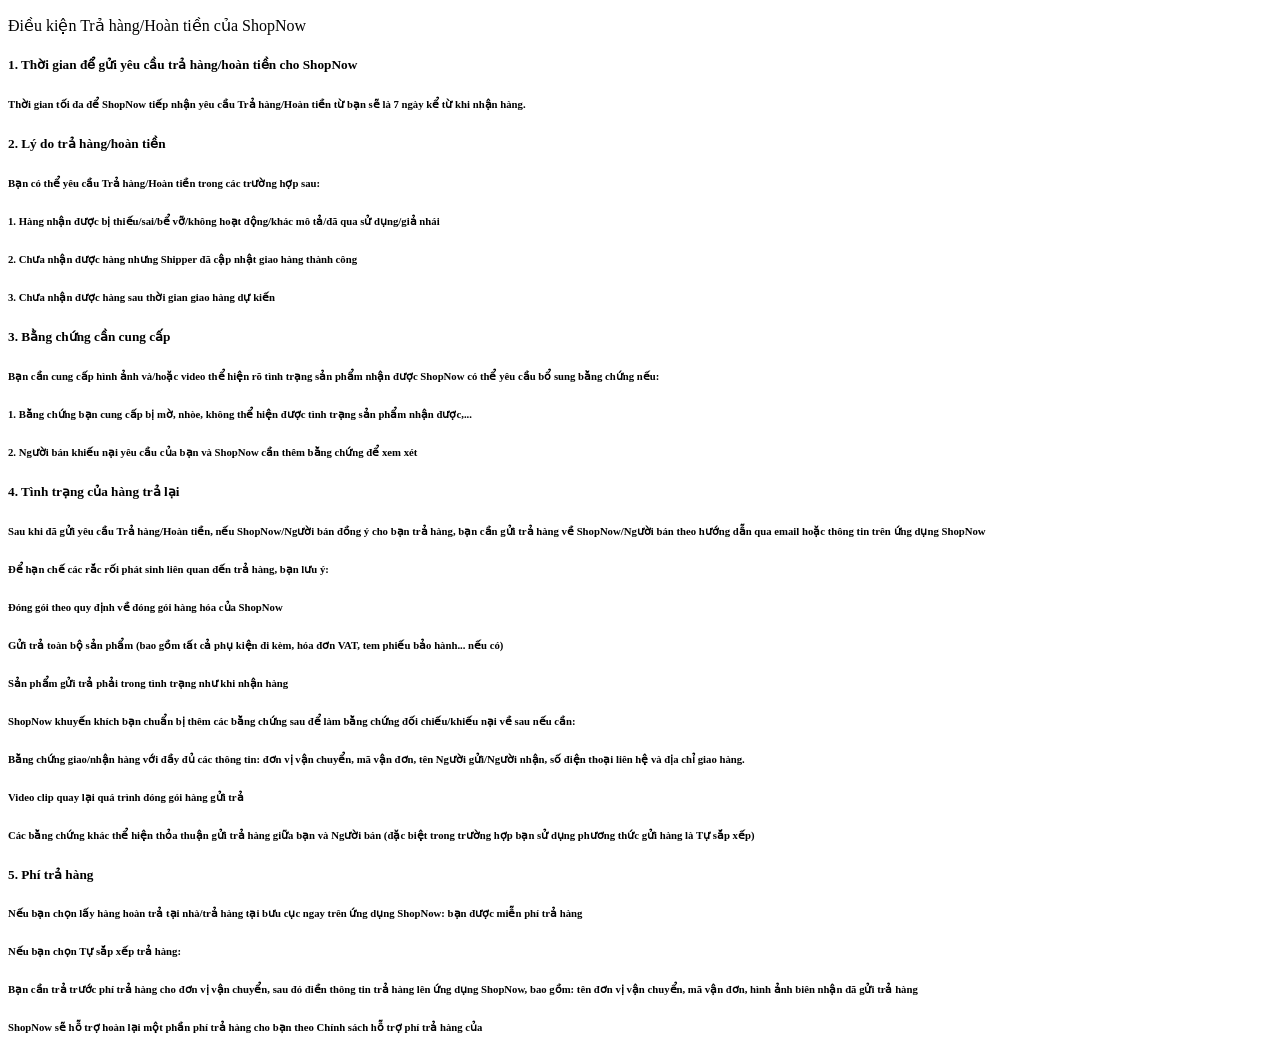
<file: src/main/resources/templates/help/help_8.html>
<!DOCTYPE html>
<html xmlns:th="http://www.thymeleaf.org" 
th:replace="~{/help/fragment :: dynamic(~{::body})}">
<body>
    <div class="txt">
        <p class="fs-4  text-center text-justify  ">Điều kiện Trả hàng/Hoàn tiền của ShopNow</p>
    </div>
    <h5>1. Thời gian để gửi yêu cầu trả hàng/hoàn tiền cho ShopNow</h5>
    <h6 class="indent">Thời gian tối đa để ShopNow tiếp nhận yêu cầu Trả hàng/Hoàn tiền từ bạn sẽ là 7 ngày kể từ khi
        nhận hàng.</h6>
    <h5>2. Lý do trả hàng/hoàn tiền</h5>
    <h6>Bạn có thể yêu cầu Trả hàng/Hoàn tiền trong các trường hợp sau:</h6>
    <h6 class="indent">1. Hàng nhận được bị thiếu/sai/bể vỡ/không hoạt động/khác mô tả/đã qua sử dụng/giả nhái</h6>
    <h6 class="indent">2. Chưa nhận được hàng nhưng Shipper đã cập nhật giao hàng thành công</h6>
    <h6 class="indent">3. Chưa nhận được hàng sau thời gian giao hàng dự kiến</h6>
    <h5>3. Bằng chứng cần cung cấp</h5>
    <h6>Bạn cần cung cấp hình ảnh và/hoặc video thể hiện rõ tình trạng sản phẩm nhận được
        ShopNow có thể yêu cầu bổ sung bằng chứng nếu:</h6>
    <h6 class="indent">1. Bằng chứng bạn cung cấp bị mờ, nhòe, không thể hiện được tình trạng sản phẩm nhận được,...
    </h6>
    <h6 class="indent">2. Người bán khiếu nại yêu cầu của bạn và ShopNow cần thêm bằng chứng để xem xét</h6>
    <h5>4. Tình trạng của hàng trả lại</h5>
    <h6>Sau khi đã gửi yêu cầu Trả hàng/Hoàn tiền, nếu ShopNow/Người bán đồng ý cho bạn trả hàng, bạn cần gửi trả hàng về
        ShopNow/Người bán theo hướng dẫn qua email hoặc thông tin trên ứng dụng ShopNow</h6>
    <h6>Để hạn chế các rắc rối phát sinh liên quan đến trả hàng, bạn lưu ý:</h6>
    <h6 class="indent">Đóng gói theo quy định về đóng gói hàng hóa của ShopNow</h6>
    <h6 class="indent">Gửi trả toàn bộ sản phẩm (bao gồm tất cả phụ kiện đi kèm, hóa đơn VAT, tem phiếu bảo hành... nếu
        có)</h6>
    <h6 class="indent">Sản phẩm gửi trả phải trong tình trạng như khi nhận hàng</h6>
    <h6>ShopNow khuyến khích bạn chuẩn bị thêm các bằng chứng sau để làm bằng chứng đối chiếu/khiếu nại về sau nếu cần:
    </h6>
    <h6 class="indent">Bằng chứng giao/nhận hàng với đầy đủ các thông tin: đơn vị vận chuyển, mã vận đơn, tên Người
        gửi/Người nhận, số điện
        thoại liên hệ và địa chỉ giao hàng.</h6>
    <h6 class="indent">Video clip quay lại quá trình đóng gói hàng gửi trả</h6>
    <h6 class="indent">Các bằng chứng khác thể hiện thỏa thuận gửi trả hàng giữa bạn và Người bán (đặc biệt trong trường
        hợp bạn sử dụng phương
        thức gửi hàng là Tự sắp xếp)</h6>
    <h5>5. Phí trả hàng</h5>
    <h6>Nếu bạn chọn lấy hàng hoàn trả tại nhà/trả hàng tại bưu cục ngay trên ứng dụng ShopNow: bạn được miễn phí trả
        hàng</h6>
    <h6>Nếu bạn chọn Tự sắp xếp trả hàng:</h6>
    <h6 class="indent">Bạn cần trả trước phí trả hàng cho đơn vị vận chuyển, sau đó điền thông tin trả hàng lên ứng dụng
        ShopNow, bao gồm: tên
        đơn vị vận chuyển, mã vận đơn, hình ảnh biên nhận đã gửi trả hàng</h6>
    <h6 class="indent">ShopNow sẽ hỗ trợ hoàn lại một phần phí trả hàng cho bạn theo Chính sách hỗ trợ phí trả hàng của
</body>
</html>
</file>
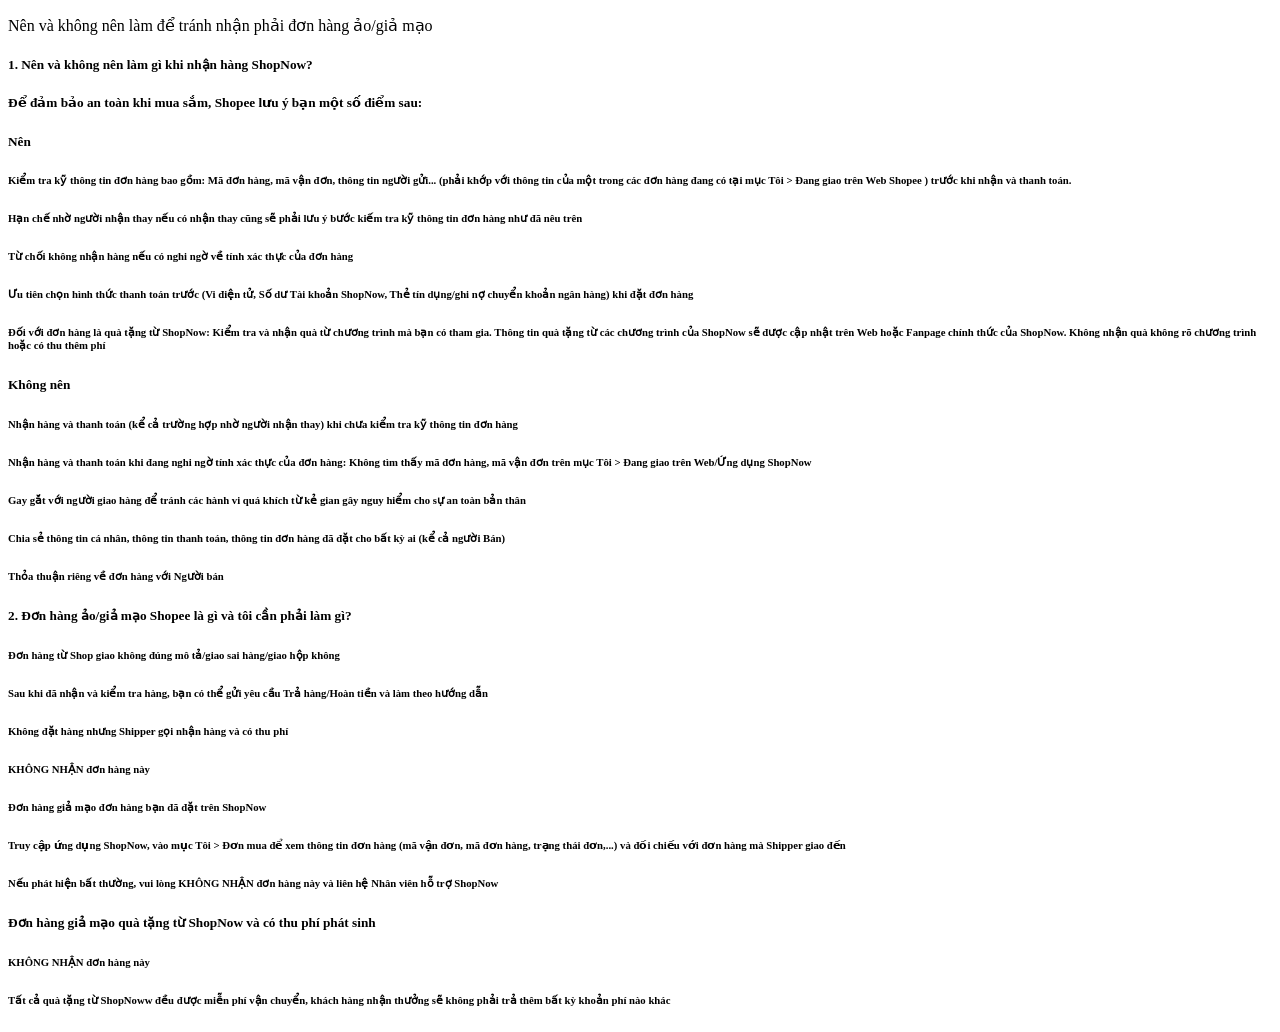
<file: src/main/resources/templates/help/help_9.html>
<!DOCTYPE html>
<html xmlns:th="http://www.thymeleaf.org" 
th:replace="~{/help/fragment :: dynamic(~{::body})}">
<body>
    <div class="txt">
        <p class="fs-4  text-center text-justify  ">Nên và không nên làm để tránh nhận phải đơn hàng ảo/giả mạo</p>
    </div>
    <h5>1. Nên và không nên làm gì khi nhận hàng ShopNow?</h5>
    <h5>Để đảm bảo an toàn khi mua sắm, Shopee lưu ý bạn một số điểm sau:</h5>
    <h5 class="indent">Nên</h5>
    <h6>Kiểm tra kỹ thông tin đơn hàng bao gồm: Mã đơn hàng, mã vận đơn, thông tin người gửi... (phải khớp với thông tin
        của một
        trong các đơn hàng đang có tại mục Tôi > Đang giao trên Web Shopee ) trước khi nhận và thanh toán.</h6>
    <h6>Hạn chế nhờ người nhận thay nếu có nhận thay cũng sẽ phải lưu ý bước kiếm tra kỹ thông tin đơn hàng như đã nêu
        trên
    </h6>
    <h6>Từ chối không nhận hàng nếu có nghi ngờ về tính xác thực của đơn hàng
    </h6>
    <h6>Ưu tiên chọn hình thức thanh toán trước (Vi điện tử, Số dư Tài khoản ShopNow, Thẻ tín dụng/ghi nợ chuyển khoản
        ngân
        hàng) khi đặt đơn hàng</h6>
    <h6>Đối với đơn hàng là quà tặng từ ShopNow: Kiểm tra và nhận quà từ chương trình mà bạn có tham gia. Thông tin quà
        tặng từ
        các chương trình của ShopNow sẽ được cập nhật trên Web hoặc Fanpage chính thức của ShopNow. Không nhận quà không
        rõ
        chương trình hoặc có thu thêm phí</h6>
    <h5 class="indent">Không nên</h5>
    <h6>Nhận hàng và thanh toán (kể cả trường hợp nhờ người nhận thay) khi chưa kiểm tra kỹ thông tin đơn hàng</h6>
    <h6>Nhận hàng và thanh toán khi đang nghi ngờ tính xác thực của đơn hàng: Không tìm thấy mã đơn hàng, mã vận đơn
        trên
        mục Tôi > Đang giao trên Web/Ứng dụng ShopNow</h6>
    <h6>Gay gắt với người giao hàng để tránh các hành vi quá khích từ kẻ gian gây nguy hiểm cho sự an toàn bản thân</h6>
    <h6>Chia sẻ thông tin cá nhân, thông tin thanh toán, thông tin đơn hàng đã đặt cho bất kỳ ai (kể cả người Bán)</h6>
    <h6>Thỏa thuận riêng về đơn hàng với Người bán</h6>
    <h5>2. Đơn hàng ảo/giả mạo Shopee là gì và tôi cần phải làm gì?</h5>
    <h6>Đơn hàng từ Shop giao không đúng mô tả/giao sai hàng/giao hộp không</h6>
    <h6 class="indent">Sau khi đã nhận và kiểm tra hàng, bạn có thể gửi yêu cầu Trả hàng/Hoàn tiền và làm theo hướng dẫn
    </h6>
    <h6>Không đặt hàng nhưng Shipper gọi nhận hàng và có thu phí</h6>
    <h6 class="indent">KHÔNG NHẬN đơn hàng này</h6>
    <h6>Đơn hàng giả mạo đơn hàng bạn đã đặt trên ShopNow</h6>
    <h6 class="indent">Truy cập ứng dụng ShopNow, vào mục Tôi > Đơn mua để xem thông tin đơn hàng (mã vận đơn,
        mã đơn hàng, trạng
        thái đơn,...) và đối chiếu với đơn hàng mà Shipper giao đến</h6>
    <h6 class="indent">Nếu phát hiện bất thường, vui lòng KHÔNG NHẬN đơn hàng này và liên hệ Nhân viên hỗ trợ ShopNow
    </h6>
    <h5>Đơn hàng giả mạo quà tặng từ ShopNow và có thu phí phát sinh</h5>
    <h6 class="indent">KHÔNG NHẬN đơn hàng này</h6>
    <h6 class="indent">Tất cả quà tặng từ ShopNoww đều được miễn phí vận chuyển, khách hàng nhận thưởng sẽ không phải
        trả
        thêm bất kỳ khoản phí
        nào khác</h6>
</body>
</html>
</file>
